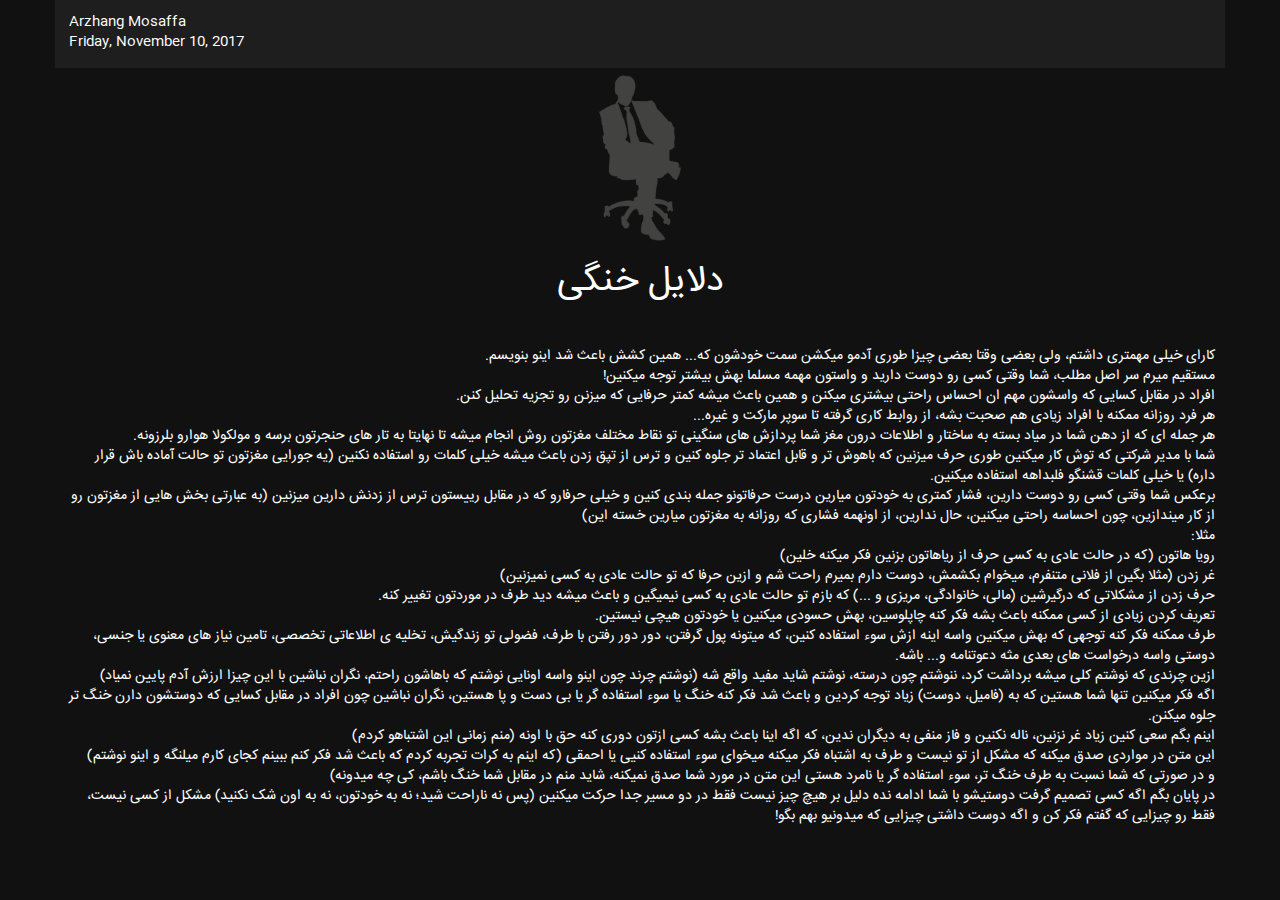
<file: dumb/index.html>
<!DOCTYPE html>
<html>
<head>
    <title>دلایل خنگی</title>
    <meta name="viewport" content="width=device-width, initial-scale=1, maximum-scale=1">
    <meta property="og:title" content="دلایل خنگی"/>
    <meta property="og:type" content="article"/>
    <meta property="og:url" content="https://n0ise9914.github.io/dumb/index.html"/>
    <meta property="og:image" content="https://n0ise9914.github.io/dumb/vector.png"/>
    <meta property="og:description" content="چرا افراد در مقابل کسانی که دوستشون دارن خنگ تر جلوه میکنن"/>
    <link rel="stylesheet" href="https://maxcdn.bootstrapcdn.com/bootstrap/3.3.7/css/bootstrap.min.css">
    <script src="https://ajax.googleapis.com/ajax/libs/jquery/3.2.1/jquery.min.js"></script>
    <script src="https://maxcdn.bootstrapcdn.com/bootstrap/3.3.7/js/bootstrap.min.js"></script>
    <style>
        @font-face {
            font-family: font;
            src: url(IRANSansMobile.ttf);
        }

        * {
            font-family: font;
        }

        .content {
            padding: 10px;
            direction: rtl;
            white-space: pre-line;
        }

        body {
            color: white;
            background-color: #111111;
        }

        .toolbar {
            padding: 14px;
            white-space: pre-line;
            background-color: #1e1e1e;
        }

        .vector {
            display: block;
            margin: auto;
            height: 180px;
        }
    </style>
	<script async src="https://www.googletagmanager.com/gtag/js?id=UA-80306155-2"></script>
	<script>
	  window.dataLayer = window.dataLayer || [];
	  function gtag(){dataLayer.push(arguments);}
	  gtag('js', new Date());

	  gtag('config', 'UA-80306155-2');
	</script>
</head>
<body>
<div class='container'>
    <div class='row'>
        <div class='toolbar'>Arzhang Mosaffa
            Friday, November 10, 2017
        </div>
        <img class='vector' src='vector.png'></img>
        <h1 class='text-center'>دلایل خنگی</h1>
        <p class='content'>
کارای خیلی مهمتری داشتم، ولی بعضی وقتا بعضی چیزا طوری آدمو میکشن سمت خودشون که... همین کشش باعث شد اینو بنویسم.
مستقیم میرم سر اصل مطلب، شما وقتی کسی رو دوست دارید و واستون مهمه مسلما بهش بیشتر توجه میکنین!
افراد در مقابل کسایی که واسشون مهم ان احساس راحتی بیشتری میکنن و همین باعث میشه کمتر حرفایی که میزنن رو تجزیه تحلیل کنن.
هر فرد روزانه ممکنه با افراد زیادی هم صحبت بشه، از روابط کاری گرفته تا سوپر مارکت و غیره...
هر جمله ای که از دهن شما در میاد بسته به ساختار و اطلاعات درون مغز شما پردازش های سنگینی تو نقاط مختلف مغزتون روش انجام میشه تا نهایتا به تار های حنجرتون برسه و مولکولا هوارو بلرزونه.
شما با مدیر شرکتی که توش کار میکنین طوری حرف میزنین که باهوش تر و قابل اعتماد تر جلوه کنین و ترس از تپق زدن باعث میشه خیلی کلمات رو استفاده نکنین (یه جورایی مغزتون تو حالت آماده باش قرار داره) یا خیلی کلمات قشنگو فلبداهه استفاده میکنین.
برعکس شما وقتی کسی رو دوست دارین، فشار کمتری به خودتون میارین درست حرفاتونو جمله بندی کنین و خیلی حرفارو که در مقابل رییستون ترس از زدنش دارین میزنین (به عبارتی بخش هایی از مغزتون رو از کار میندازین، چون احساسه راحتی میکنین، حال ندارین، از اونهمه فشاری که روزانه به مغزتون میارین خسته این)
مثلا:
رویا هاتون (که در حالت عادی به کسی حرف از ریاهاتون بزنین فکر میکنه خلین)
 غر زدن (مثلا بگین از فلانی متنفرم، میخوام بکشمش، دوست دارم بمیرم راحت شم و ازین حرفا که تو حالت عادی به کسی نمیزنین)
حرف زدن از مشکلاتی که درگیرشین (مالی، خانوادگی، مریزی و ...) که بازم تو حالت عادی به کسی نیمیگین و باعث میشه دید طرف در موردتون تغییر کنه.
تعریف کردن زیادی از کسی ممکنه باعث بشه فکر کنه چاپلوسین، بهش حسودی میکنین یا خودتون هیچی نیستین.
طرف ممکنه فکر کنه توجهی که بهش میکنین واسه اینه ازش سوء استفاده کنین، که میتونه پول گرفتن، دور دور رفتن با طرف، فضولی تو زندگیش، تخلیه ی اطلاعاتی تخصصی، تامین نیاز های معنوی یا جنسی، دوستی واسه درخواست های بعدی مثه دعوتنامه و... باشه.
ازین چرندی که نوشتم کلی میشه برداشت کرد، ننوشتم چون درسته، نوشتم شاید مفید واقع شه (نوشتم چرند چون اینو واسه اونایی نوشتم که باهاشون راحتم، نگران نباشین با این چیزا ارزش آدم پایین نمیاد)
اگه فکر میکنین تنها شما هستین که به (فامیل، دوست) زیاد توجه کردین و باعث شد فکر کنه خنگ یا سوء استفاده گر یا بی دست و پا هستین، نگران نباشین چون افراد در مقابل کسایی که دوستشون دارن خنگ تر جلوه میکنن.
اینم بگم سعی کنین زیاد غر نزنین، ناله نکنین و فاز منفی به دیگران ندین، که اگه اینا باعث بشه کسی ازتون دوری کنه حق با اونه (منم زمانی این اشتباهو کردم)
این متن در مواردی صدق میکنه که مشکل از تو نیست و طرف به اشتباه فکر میکنه میخوای سوء استفاده کنیی یا احمقی (که اینم به کرات تجربه کردم که باعث شد فکر کنم ببینم کجای کارم میلنگه و اینو نوشتم)
و در صورتی که شما  نسبت به طرف خنگ تر، سوء استفاده گر یا نامرد هستی این متن در مورد شما صدق نمیکنه، شاید منم در مقابل شما خنگ باشم، کی چه میدونه)
در پایان بگم اگه کسی تصمیم گرفت دوستیشو با شما ادامه نده دلیل بر هیچ چیز نیست فقط در دو مسیر جدا حرکت میکنین (پس نه ناراحت شید؛ نه به خودتون، نه به اون شک نکنید) مشکل از کسی نیست، فقط رو چیزایی که گفتم فکر کن و اگه دوست داشتی چیزایی که میدونیو بهم بگو!
       </p>
        <div>
        </div>
    </div>
</body>
</html>
</file>
